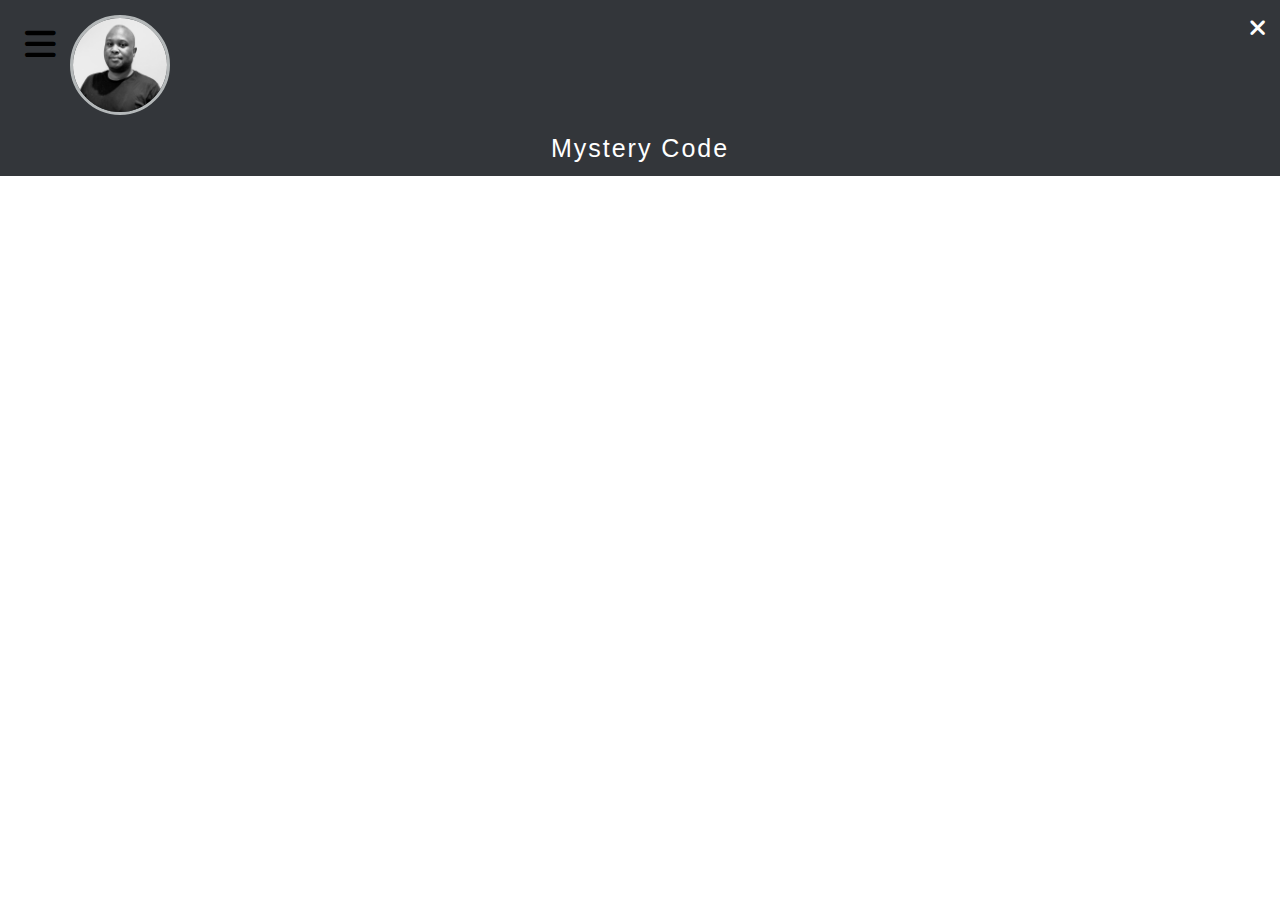
<file: intial.html>
<!DOCTYPE html>
<html lang="en">
<head>
    <meta charset="UTF-8">
    <meta name="viewport" content="width=device-width, initial-scale=1.0">
    <title>Document</title>
    <link rel="stylesheet" href="steez.css">
    <link rel="stylesheet" href="https://cdnjs.cloudflare.com/ajax/libs/font-awesome/6.4.0/css/all.min.css">
</head>
<body>
    <!-- Menu Button -->
    <div class="menu-btn">
        <i class="fas fa-bars"></i>
    </div>

<header>
    <div class="close-btn">
        <i class="fas fa-times"></i>
    </div>
    <img src="RG HeadshotPic.jpg" alt="Picture of me">
    <h1>Mystery Code</h1>
</header>

    <!-- Sidebar -->
    <div class="side-bar"></div>
</body>
</html>
</file>
<file: steez.css>
/*Root & Body*/
*{
    margin: 0;
    padding: 0;
    box-sizing: border-box;
    font-family: "Poppins", sans-serif;
}
body{
    min-height: 100vh;
    background: white;
    color: white;
    background-size: cover;
    background-position: center;
}

/*Menu Button*/
.menu-btn{
    position: absolute;
    color: rgb(0, 0, 0);
    font-size: 35px;
    margin: 25px;
    cursor: pointer;
}

/*Header*/
header{
    background: #33363a;
}
.close-btn{
    position: absolute;
    color: #fff;
    font-size: 23px;
    right: 0px;
    margin: 15px;
    cursor: pointer;
}

/*Image*/
img{
width: 100px;
margin: 15px;
border-radius: 50%;
margin-left: 70px;
border: 3px solid #b4b8b9;
}
h1{
    text-align: center;
    font-weight: 500;
    font-size: 25px;
    padding-bottom: 13px;
    font-family: sans-serif;
    letter-spacing: 2px;
}

/*Sidebar*/
.side-bar{
    background: #1b1ab1;
    backdrop-filter: blur(15px);
    width: 250px;
    height: 100vh;
    position: fixed;
    top: 0;
    left: -250px;
    overflow-y: auto;
    transition: 0.6s ease;
    transition-property: left;
}
.side-bar::-webkit-scrollbar{
    width: 0px;
}
.side-bar .active{
    left: 0;
}
</file>
